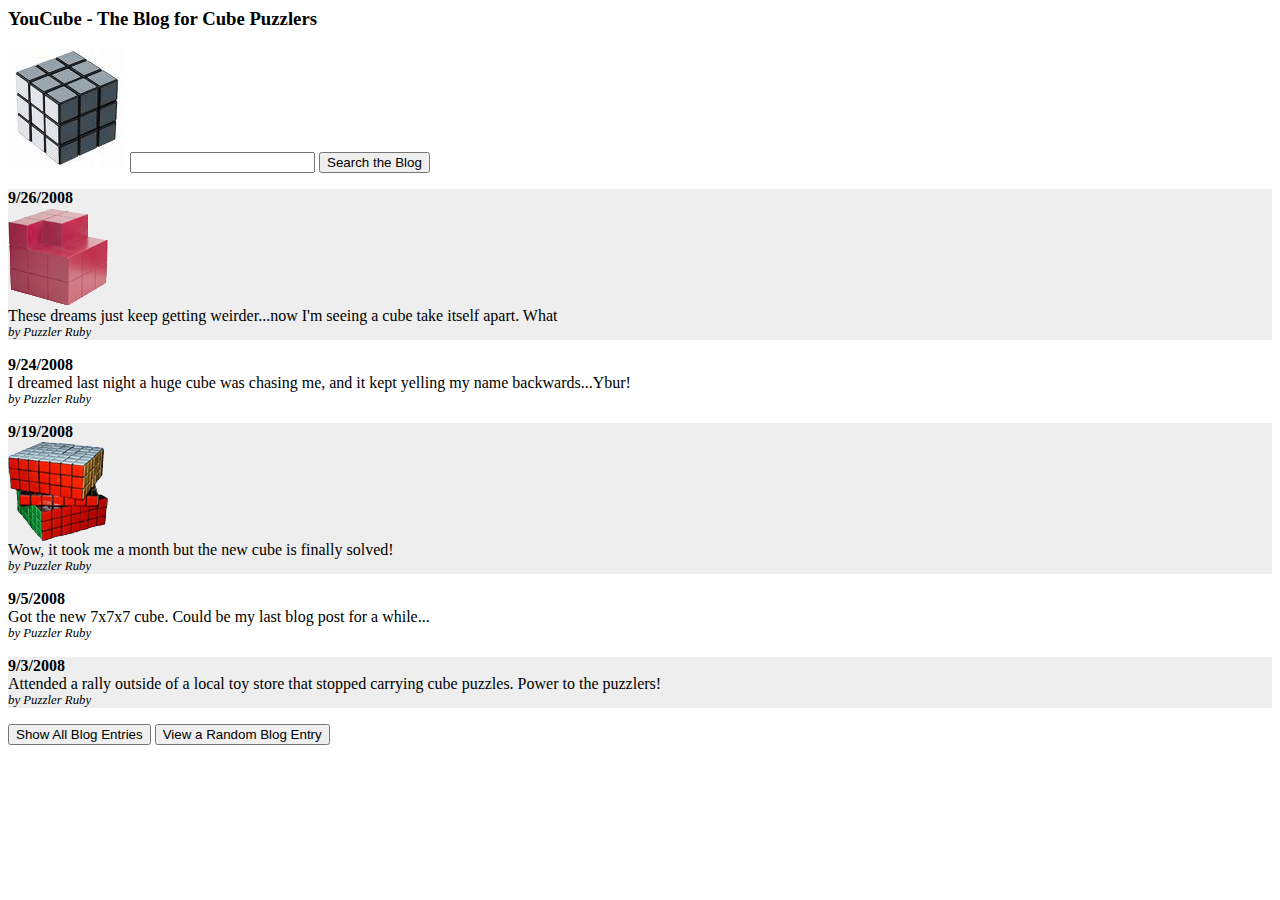
<file: index.html>
<html>
<head>
    <title>YouCube - The Blog for Cube Puzzlers</title>
    <script type="text/javascript" src="ajax.js"> </script>
    <script type="text/javascript" src="youcube.js"> </script>
    <link type="text/css" href="style.css" rel="stylesheet">
    </style>
</head>
<body>
    <h3>YouCube - The Blog for Cube Puzzlers</h3>
    <img src="cube.png" alt="YouCube" />
    <input id="search" type="text" />
    <input id="searchbtn" type="button" value="Search the Blog" />
    <span id="helpMsg"></span>
    <div id="blog"></div>
    <input id="showall" type="button" value="Show All Blog Entries" />
    <input id="showrandom" type="button" value="View a Random Blog Entry" />
</body>
</html>
</file>
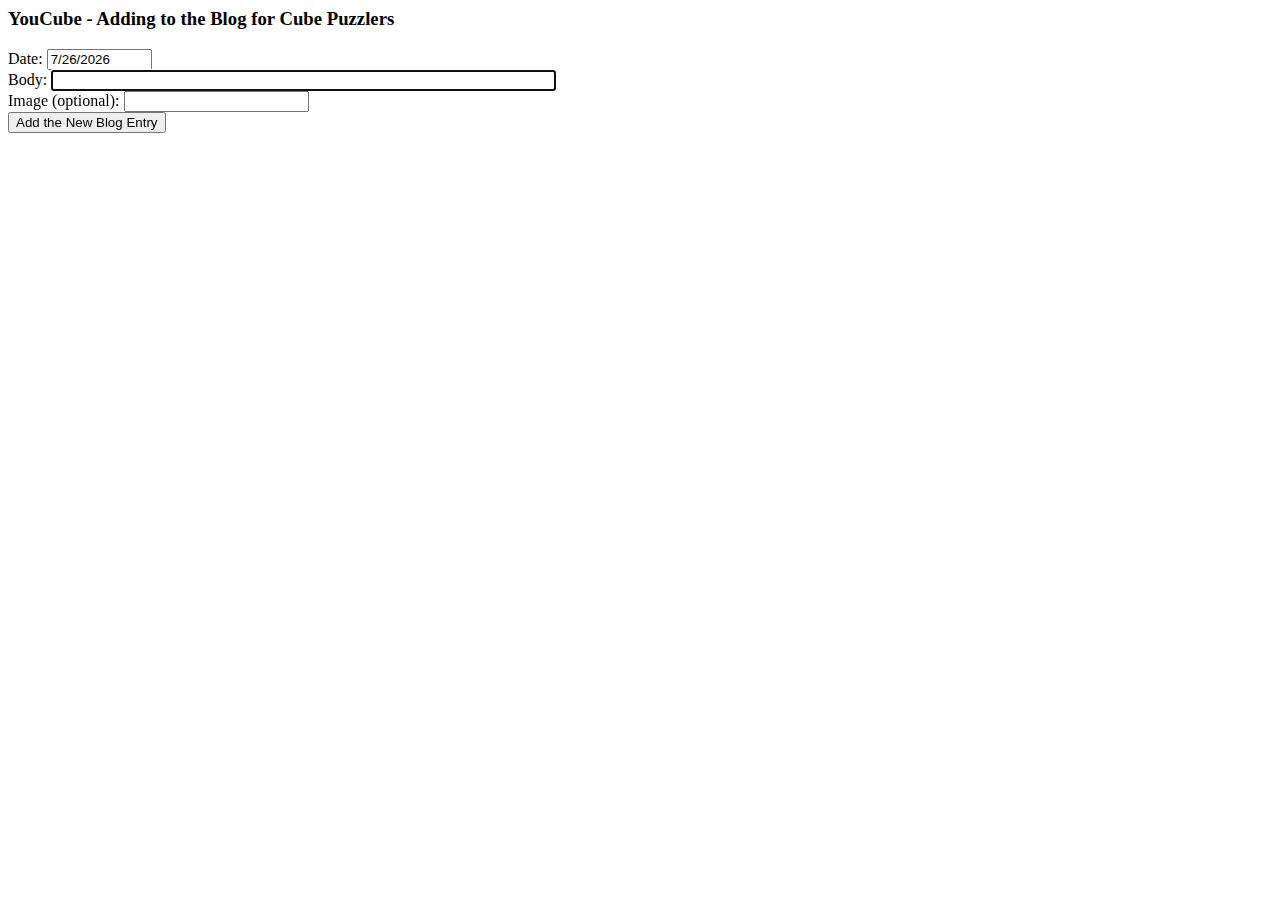
<file: add.html>
<html>
  <head>
    <title>YouCube - Adding to the Blog for Cube Puzzlers</title>
    <link type="text/css" href="style.css" rel="stylesheet">
    <script type="text/javascript" src="ajax.js"> </script>
    <script type="text/javascript" src="date.js"> </script>
    <script type="text/javascript">
        var ajaxReq = new AjaxRequest();

        function addBlogEntry() {
            // Add 버튼 비활성화, 상태가 바쁘다고 설정
            document.getElementById("add").disabled = true;
            document.getElementById("status").innerHTML = "Adding...";
            
            // Ajax 요청으로 새로운 블로그 항목 전송
            ajaxReq.send("post", "add.php", handler,
                "application/x-www-form-urlencoded; charset=UTF-8",
                "date=" + document.getElementById("date").value +
                "&body=" + document.getElementById("body").value +
                "&image=" + document.getElementById("image").value);
        }
        
        function handler() {
            if (ajaxReq.getReadyState() == 4 && ajaxReq.getStatus() == 200) {
                // add 버튼을 활성화 하고 상태를 초기화 함
                document.getElementById("add").disabled = false;
                document.getElementById("status").innerHTML = "Saved";
            }
        }
        
        // handler() 실행후 status 메세지를 비움
        function empty() {
            document.getElementById("status").innerHTML = "";
        }
        
        window.onload = function() {
            document.getElementById("date").value = (new Date());
            document.getElementById("body").focus();
        }
    </script>
  </head>

  <body>
    <h3>YouCube - Adding to the Blog for Cube Puzzlers</h3>
    Date: <input type="text" id="date" name="date" value="" size="10" onfocus="empty();" /><br />
    Body: <input type="text" id="body" name="body" value="" size="60" onfocus="empty();" /><br />
    Image (optional): <input type="text" id="image" name="image" value="" size="20" onfocus="empty();" /><br />
    <input type="button" id="add" value="Add the New Blog Entry" onclick="addBlogEntry();" /><br />
    <div id="status"></div>
  </body>
</html>
</file>
<file: style.css>
#helpMsg, #status {
    color: #FF00FF;
    font-style: italic;
    font-weight: bold;
    font-size: 80%;
}
em {
    font-size: 80%;
}
</file>
